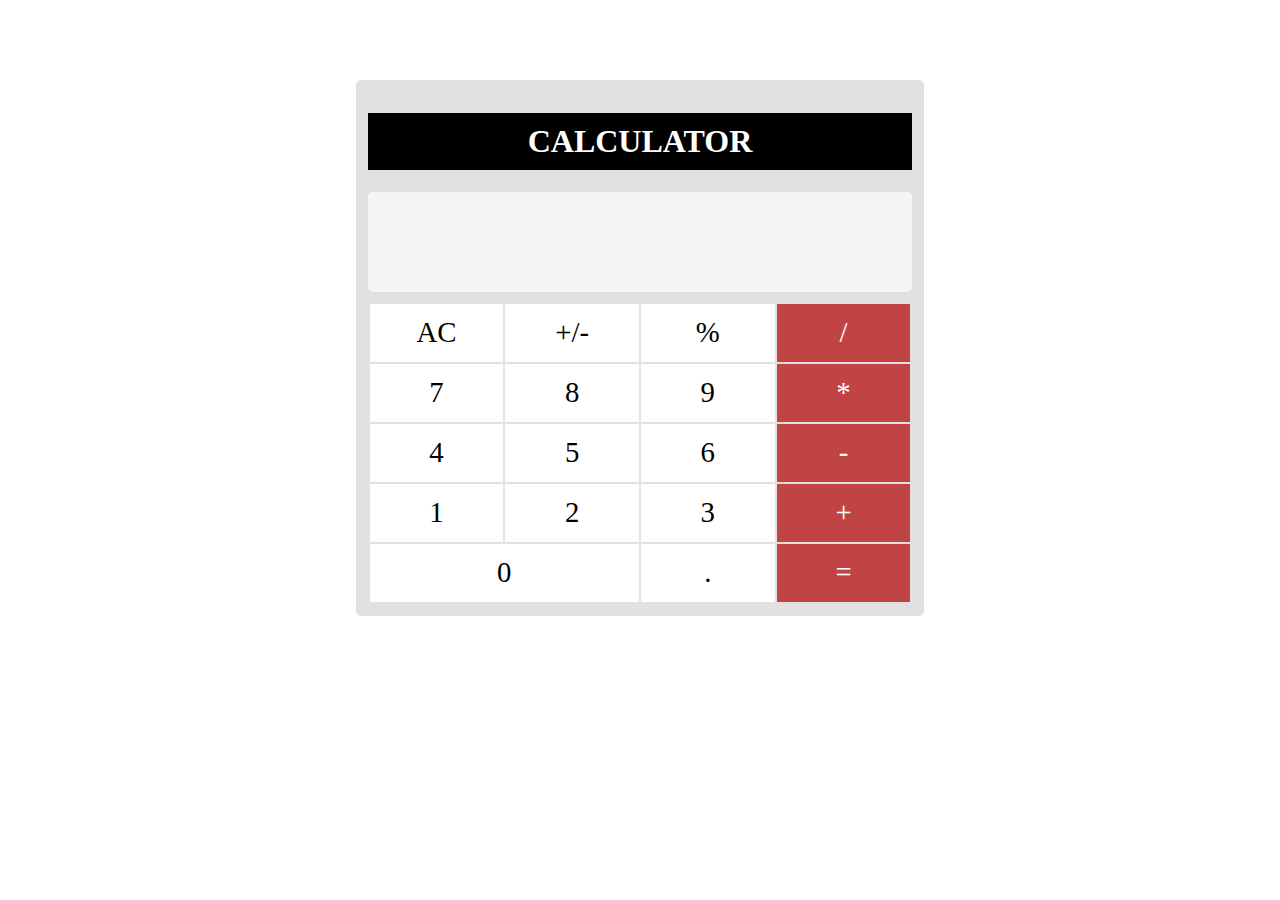
<file: Calculator/index.html>
<!DOCTYPE html>
<html>
<head>
    <link rel="stylesheet" type="text/css" href="style.css" />
    <title>Calculator</title>
    
</head>
<body>
   
    <div id="calculator">
        <h1>Calculator</h1>
        <div id="display-container">
            <p id="display"> </p>
        </div>
        <div id="buttons-container">
            <div class="button" id="button-clear" data-value="ac">
                <span>AC</span>
            </div>
            <div class="button" id="button-sign" data-value="sign">
                <span>+/-</span>
            </div>
            <div class="button" id="button-percent" data-value="%">
                <span> % </span>
            </div>
            <div class="button red" data-value="/" id="button-divide">
                <span> / </span>
            </div>
            <div class="button" id="button-seven" data-value="7">
                <span>7</span>
            </div>
            <div class="button" id="button-eight" data-value="8">
                <span>8</span>
            </div>
            <div class="button" id="button-nine" data-value="9">
                <span>9</span>
            </div>
            <div class="button red" id="button-multiply" data-value="*">
                <span>*</span>
            </div>
            <div class="button" id="button-four" data-value="4">
                <span>4</span>
            </div>
            <div class="button" id="button-five" data-value="5">
                <span>5</span>
            </div>
            <div class="button" id="button-six" data-value="6">
                <span>6</span>
            </div>
            <div class="button red" id="button-minus" data-value="-">
                <span>-</span>
            </div>
            <div class="button" id="button-one" data-value="1">
                <span> 1 </span>
            </div>
            <div class="button" id="button-two" data-value="2">
                <span> 2 </span>
            </div>
            <div class="button" id="button-three" data-value="3">
                <span> 3 </span>
            </div>
            <div class="button red" id="button-plus" data-value="+">
                <span> + </span>
            </div>
            <div class="button" id="button-zero" data-value="0">
                <span> 0 </span>
            </div>
            <div class="button" id="button-decimal" data-value=".">
                <span> . </span>
            </div>
            <div class="button red" id="button-equals" data-value="=">
                <span> = </span>
            </div>
        </div>
    </div>
    
    <script src="script.js"></script>
</body>
<html>
</file>
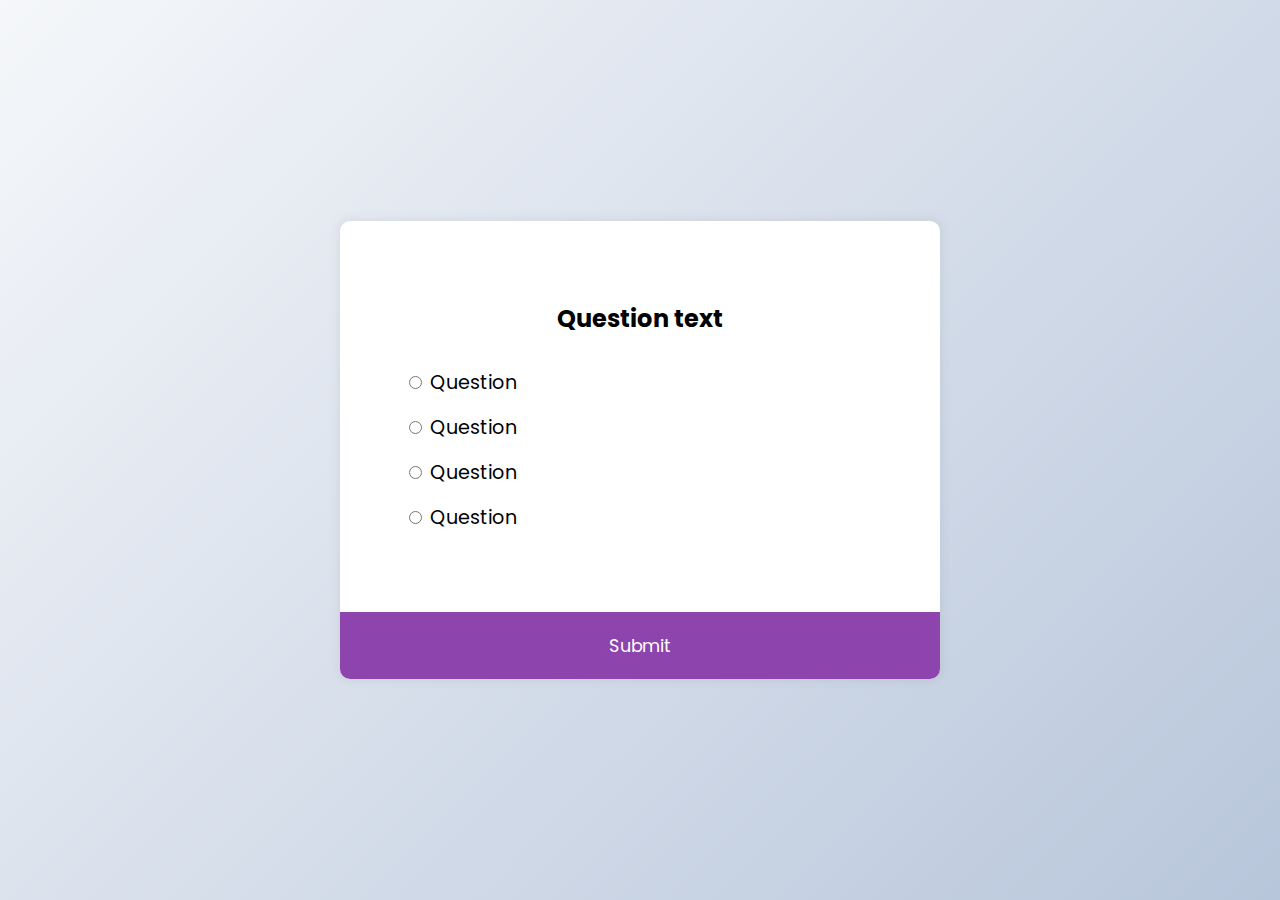
<file: Project1/index.html>
<!DOCTYPE html>
<html lang="en">
    <head>
        <meta charset="UTF-8" />
        <meta name="viewport" content="width=device-width, initial-scale=1.0" />
        <title>Quiz App</title>
        <link rel="stylesheet" href="style.css" />
        <script src="script.js" defer></script>
    </head>
    <body>
        <div class="quiz-container" id="quiz">
            <div class="quiz-header">
                <h2 id="question">Question text</h2>
                <ul>
                    <li>
                        <input
                            type="radio"
                            id="a"
                            name="answer"
                            class="answer"
                        />
                        <label id="a_text" for="a">Question</label>
                    </li>
                    <li>
                        <input
                            type="radio"
                            id="b"
                            name="answer"
                            class="answer"
                        />
                        <label id="b_text" for="b">Question</label>
                    </li>
                    <li>
                        <input
                            type="radio"
                            id="c"
                            name="answer"
                            class="answer"
                        />
                        <label id="c_text" for="c">Question</label>
                    </li>
                    <li>
                        <input
                            type="radio"
                            id="d"
                            name="answer"
                            class="answer"
                        />
                        <label id="d_text" for="d">Question</label>
                    </li>
                </ul>
            </div>
            <button id="submit">Submit</button>
        </div>
    </body>
</html>
</file>
<file: Calculator/style.css>
* {
    box-sizing: border-box;
}

:root {
    --border-radius: 5px;
    --border-width: 1px;
    --light-grey: #e2e0e0;
    --blue: #7f6cfc;
    --orange: #ffc877;
    --red: #c14444;
}

#calculator {
    width: 45%;
    height: 80%;
    min-width: 300px;
    min-height: 400px;
    background-color: var(--light-grey);
    margin: auto;
    margin-top: 80px;
    border: 2px solid var(--light-grey);
    border-radius: var(--border-radius);
    padding: 10px;
}

#calculator h1 {
    background-color: black;
    color: white;
    text-transform: uppercase;
    text-align: center;
    padding: 10px;
}

#display-container {
    font-size: 2.8rem;
    display: flex;
    align-items: flex-end;
    justify-content: flex-end;
    color: var(--blue);
    width: 100%;
    height: 20%;
    min-height: 100px;
    border-radius: var(--border-radius);
    background-color: whitesmoke;
    margin-bottom: 10px;
}

#display-container p {
    margin: 0.5rem;
    vertical-align: text-bottom;
}

#buttons-container {
    width: 100%;
    height: 60%;
    min-height: 300px;
    border: var(--border-width) solid var(--light-grey);
    border-radius: var(--border-radius);
    background-color: var(--light-grey);
    display: flex;
    flex-flow: row wrap;
    justify-content: space-around;
}

.button {
    width: 25%;
    height: 20%;
    min-height: 60px;
    display: flex;
    align-items: center;
    justify-content: center;
    border: var(--border-width) solid var(--light-grey);
    background-color: white;
    font-size: 1.8rem;
    cursor: pointer;
    transition-duration: 1s;
}

.button:hover {
    background-color: var(--orange);
}

.red {
    background-color: var(--red);
    color: white;
}

#button-zero {
    width: 50%;
}
</file>
<file: Project1/style.css>
@import url("https://fonts.googleapis.com/css2?family=Poppins:wght@200;400;600&display=swap");

* {
    box-sizing: border-box;
}

body {
    background-color: #b8c6db;
    background-image: linear-gradient(315deg, #b8c6db 0%, #f5f7fa 100%);
    display: flex;
    align-items: center;
    justify-content: center;
    font-family: "Poppins", sans-serif;
    margin: 0;
    min-height: 100vh;
}

.quiz-container {
    background-color: #fff;
    border-radius: 10px;
    box-shadow: 0 0 10px 2px rgba(100, 100, 100, 0.1);
    overflow: hidden;
    width: 600px;
    max-width: 100%;
}

.quiz-header {
    padding: 4rem;
}

h2 {
    padding: 1rem;
    text-align: center;
    margin: 0;
}

ul {
    list-style-type: none;
    padding: 0;
}

ul li {
    font-size: 1.2rem;
    margin: 1rem 0;
}

ul li label {
    cursor: pointer;
}

button {
    background-color: #8e44ad;
    border: none;
    color: white;
    cursor: pointer;
    display: block;
    font-family: inherit;
    font-size: 1.1rem;
    width: 100%;
    padding: 1.3rem;
}

button:hover {
    background-color: #732d91;
}

button:focus {
    background-color: #5e3370;
    outline: none;
}
</file>
